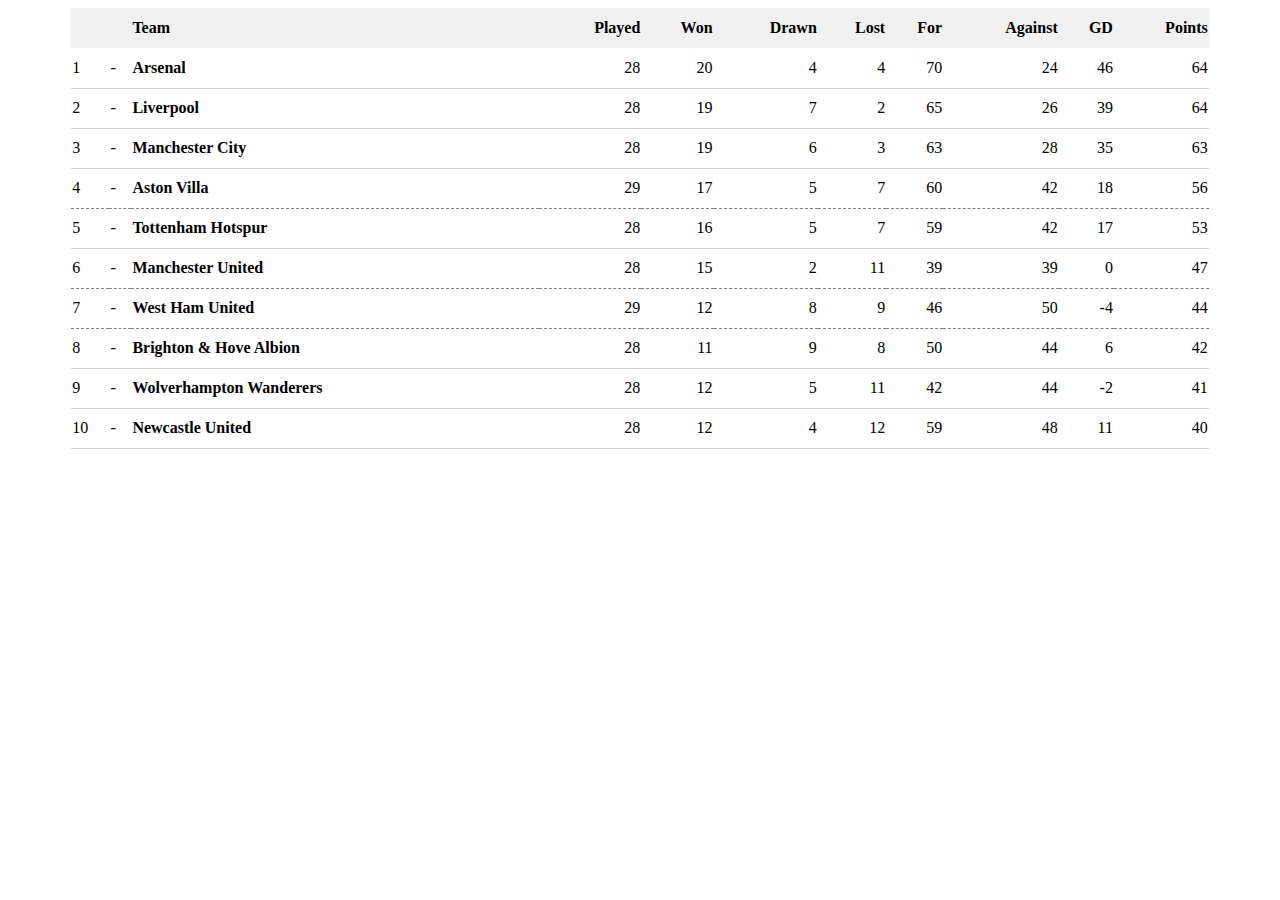
<file: classwork.html>
<!DOCTYPE html>
<html lang="en">
<head>
    <meta charset="UTF-8">
    <meta name="viewport" content="width=device-width, initial-scale=1.0">
    <link rel="stylesheet" href="./classwork.css">
    <title>Document</title>
</head>
<body>
    <table>
        <thead>
            <tr>
                <th></th>
                <th></th>
                <th>Team</th>
                <th>P<span>layed</span></th>
                <th>W<span>on</span></th>
                <th>D<span>rawn</span></th>
                <th>L<span>ost</span></th>
                <th>For</th>
                <th>Against</th>
                <th>GD</th>
                <th>P<span>oin</span>ts</th>
            </tr>
        </thead>
        <tbody>
            <tr>
                <td>1</td>
                <td>-</td>
                <th>Arsenal</th>
                <td>28</td>
                <td>20</td>
                <td>4</td>
                <td>4</td>
                <td>70</td>
                <td class="none">24</td>
                <td class="none">46</td>
                <td>64</td>
            </tr>
            <tr>
                <td>2</td>
                <td>-</td>
                <th>Liverpool</th>
                <td>28</td>
                <td>19</td>
                <td>7</td>
                <td>2</td>
                <td>65</td>
                <td class="none">26</td>
                <td class="none">39</td>
                <td>64</td>
            </tr>
            <tr>
                <td>3</td>
                <td>-</td>
                <th>Man<span>chester</span> City</th>
                <td>28</td>
                <td>19</td>
                <td>6</td>
                <td>3</td>
                <td>63</td>
                <td class="none">28</td>
                <td class="none">35</td>
                <td>63</td>
            </tr>
            <tr>
                <td>4</td>
                <td>-</td>
                <th>Aston Villa</th>
                <td>29</td>
                <td>17</td>
                <td>5</td>
                <td>7</td>
                <td>60</td>
                <td class="none">42</td>
                <td class="none">18</td>
                <td>56</td>
            </tr>
            <tr>
                <td>5</td>
                <td>-</td>
                <th>Tottenham <span>Hotspur</span></th>
                <td>28</td>
                <td>16</td>
                <td>5</td>
                <td>7</td>
                <td>59</td>
                <td class="none">42</td>
                <td class="none">17</td>
                <td>53</td>
            </tr>
            <tr>
                <td>6</td>
                <td>-</td>
                <th>Man<span>chester</span> U<span>ni</span>t<span>e</span>d</th>
                <td>28</td>
                <td>15</td>
                <td>2</td>
                <td>11</td>
                <td>39</td>
                <td class="none">39</td>
                <td class="none">0</td>
                <td>47</td>
            </tr>
            <tr>
                <td>7</td>
                <td>-</td>
                <th>West Ham <span>United</span></th>
                <td>29</td>
                <td>12</td>
                <td>8</td>
                <td>9</td>
                <td>46</td>
                <td class="none">50</td>
                <td class="none">-4</td>
                <td>44</td>
            </tr>
            <tr>
                <td>8</td>
                <td>-</td>
                <th>Brighton <span>& Hove Albion</span></th>
                <td>28</td>
                <td>11</td>
                <td>9</td>
                <td>8</td>
                <td>50</td>
                <td class="none">44</td>
                <td class="none">6</td>
                <td>42</td>
            </tr>
            <tr>
                <td>9</td>
                <td>-</td>
                <th>Wolve<span>rhampton Wanderer</span>s</th>
                <td>28</td>
                <td>12</td>
                <td>5</td>
                <td>11</td>
                <td>42</td>
                <td class="none">44</td>
                <td class="none">-2</td>
                <td>41</td>
            </tr>
            <tr>
                <td>10</td>
                <td>-</td>
                <th>Newcastle <span>United</span></th>
                <td>28</td>
                <td>12</td>
                <td>4</td>
                <td>12</td>
                <td>59</td>
                <td class="none">48</td>
                <td class="none">11</td>
                <td>40</td>
            </tr>
        </tbody>
    </table>
</body>
</html>
</file>
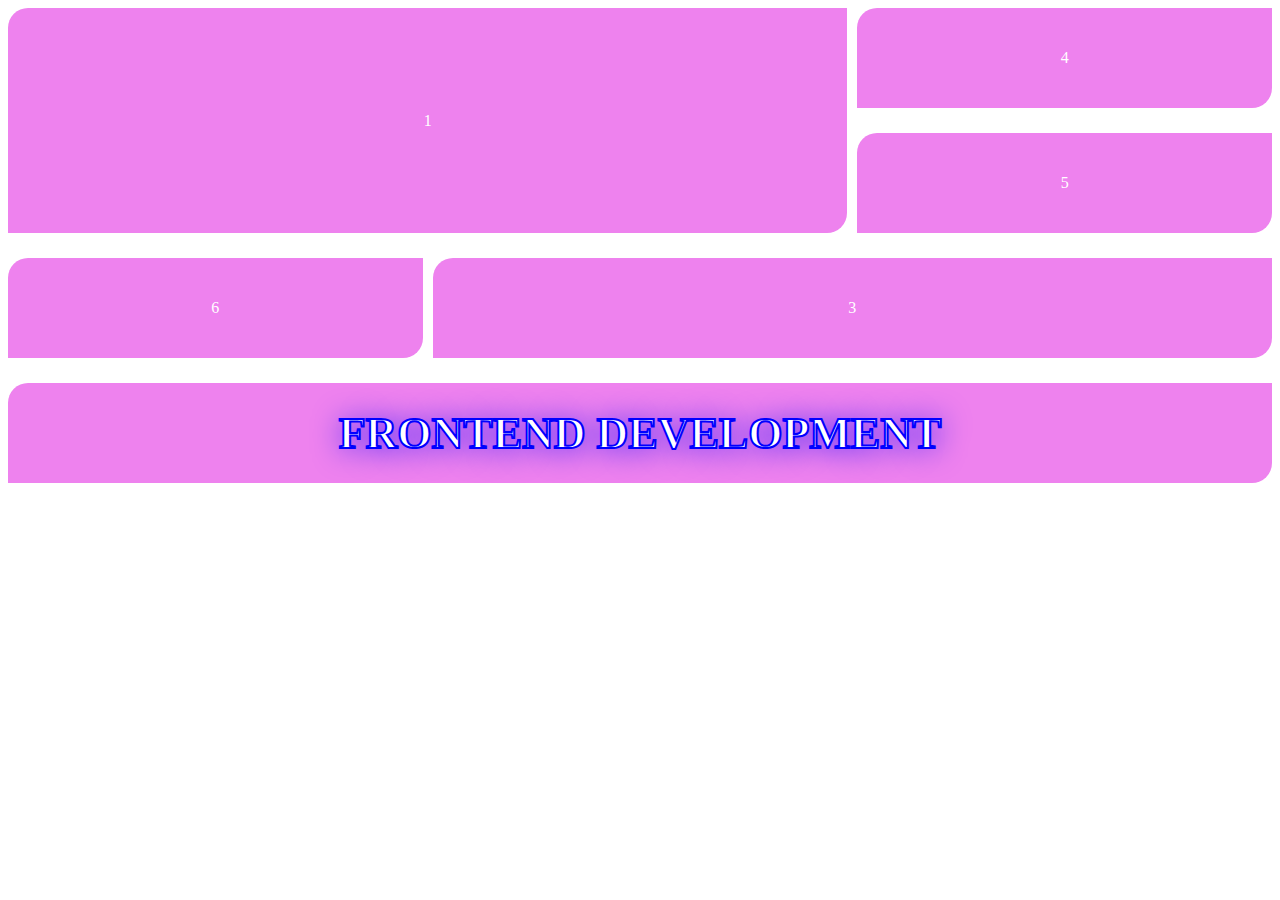
<file: grid.html>
<!DOCTYPE html>
<html lang="en">
<head>
    <meta charset="UTF-8">
    <meta name="viewport" content="width=device-width, initial-scale=1.0">
    <title>Grids layouts</title>
    <link rel="stylesheet" href="./grid2.css">
</head>
<body>
    <main>
        <section>1</section>
        <section>
            <h2>FRONTEND DEVELOPMENT</h2>
        </section>
        <section>3</section>
        <section>4</section>
        <section>5</section>
        <section>6</section>
    </main>
    
</body>
</html>
</file>
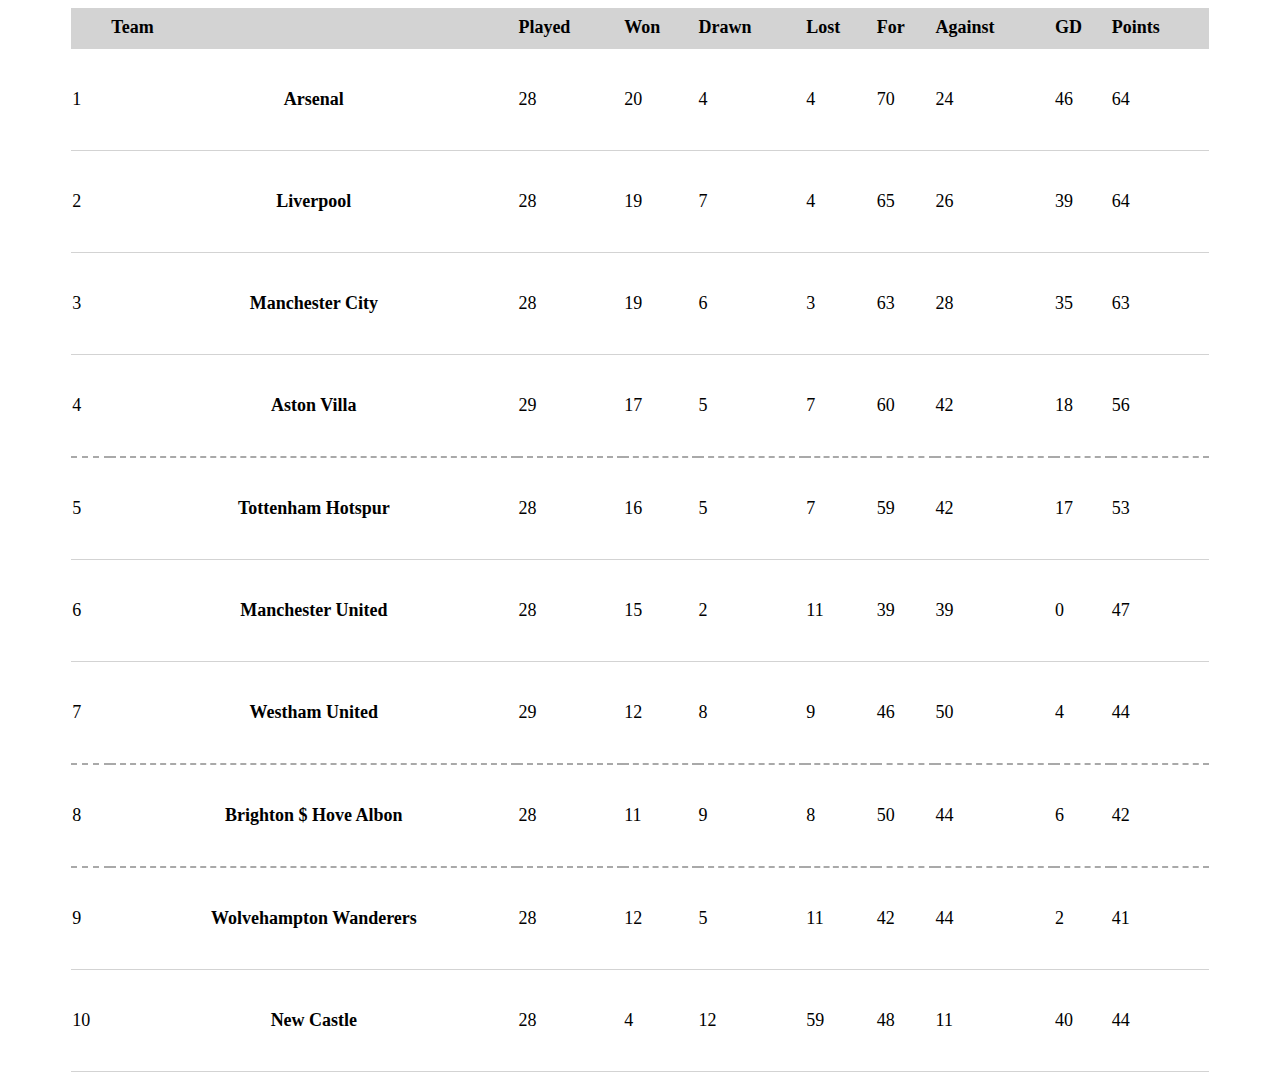
<file: premier.html>
<!DOCTYPE html>
<html lang="en">
<head>
    <meta charset="UTF-8">
    <meta name="viewport" content="width=device-width, initial-scale=1.0">
    <title>Document</title>
    <link rel="stylesheet" href="./premier.css">
</head>
<body>
    <table>
        <thead>
            <tr> 
                <th></th>
                <th>Team</th>
                <th>P<span>layed</span></th>
                <th>W<span>on</span></th>
                <th>D<span>rawn</span></th>
                <th>L<span>ost</span></th>
                <th>F<span>or</span></th>
                <th>A<span>gainst</span></th>
                <th>GD</th>
                <th>P<span>oints</span></th>
            </tr>
        </thead>
        <tbody></tbody>
        <tr>
            <td>1</td>
            <th>Arsenal</th>
            <td>28</td>
            <td>20</td>
            <td>4</td>
            <td>4</td>
            <td>70</td>
            <td>24</td>
            <td>46</td>
            <td>64</td>
        </tr>
        <tr>
            <td>2</td>
            <th>Liverpool</th>
            <td>28</td>
            <td>19</td>
            <td>7</td>
            <td>4</td>
            <td>65</td>
            <td>26</td>
            <td>39</td>
            <td>64</td>
        </tr>
        <tr>
            <td>3</td>
            <th>Manchester City</th>
            <td>28</td>
            <td>19</td>
            <td>6</td>
            <td>3</td>
            <td>63</td>
            <td>28</td>
            <td>35</td>
            <td>63</td>
        </tr>
        <tr>
            <td>4</td>
            <th>Aston Villa</th>
            <td>29</td>
            <td>17</td>
            <td>5</td>
            <td>7</td>
            <td>60</td>
            <td>42</td>
            <td>18</td>
            <td>56</td>
        </tr>
        <tr>
            <td>5</td>
            <th>Tottenham Hotspur</th>
            <td>28</td>
            <td>16</td>
            <td>5</td>
            <td>7</td>
            <td>59</td>
            <td>42</td>
            <td>17</td>
            <td>53</td>
        </tr>
        <tr>
            <td>6</td>
            <th>Manchester United</th>
            <td>28</td>
            <td>15</td>
            <td>2</td>
            <td>11</td>
            <td>39</td>
            <td>39</td>
            <td>0</td>
            <td>47</td>
        </tr>
        <tr>
            <td>7</td>
            <th>Westham United</th>
            <td>29</td>
            <td>12</td>
            <td>8</td>
            <td>9</td>
            <td>46</td>
            <td>50</td>
            <td>4</td>
            <td>44</td>
        </tr>
        <tr>
            <td>8</td>
            <th>Brighton $ Hove Albon</th>
            <td>28</td>
            <td>11</td>
            <td>9</td>
            <td>8</td>
            <td>50</td>
            <td>44</td>
            <td>6</td>
            <td>42</td>
        </tr>
        <tr>
            <td>9</td>
            <th>Wolvehampton Wanderers</th>
            <td>28</td>
            <td>12</td>
            <td>5</td>
            <td>11</td>
            <td>42</td>
            <td>44</td>
            <td>2</td>
            <td>41</td>
        </tr>
        <tr>
            <td>10</td>
            <th>New Castle</th>
            <td>28</td>
            <td>4</td>
            <td>12</td>
            <td>59</td>
            <td>48</td>
            <td>11</td>
            <td>40</td>
            <td>44</td>
        </tr>
    </table>
    
</body>
</html>
</file>
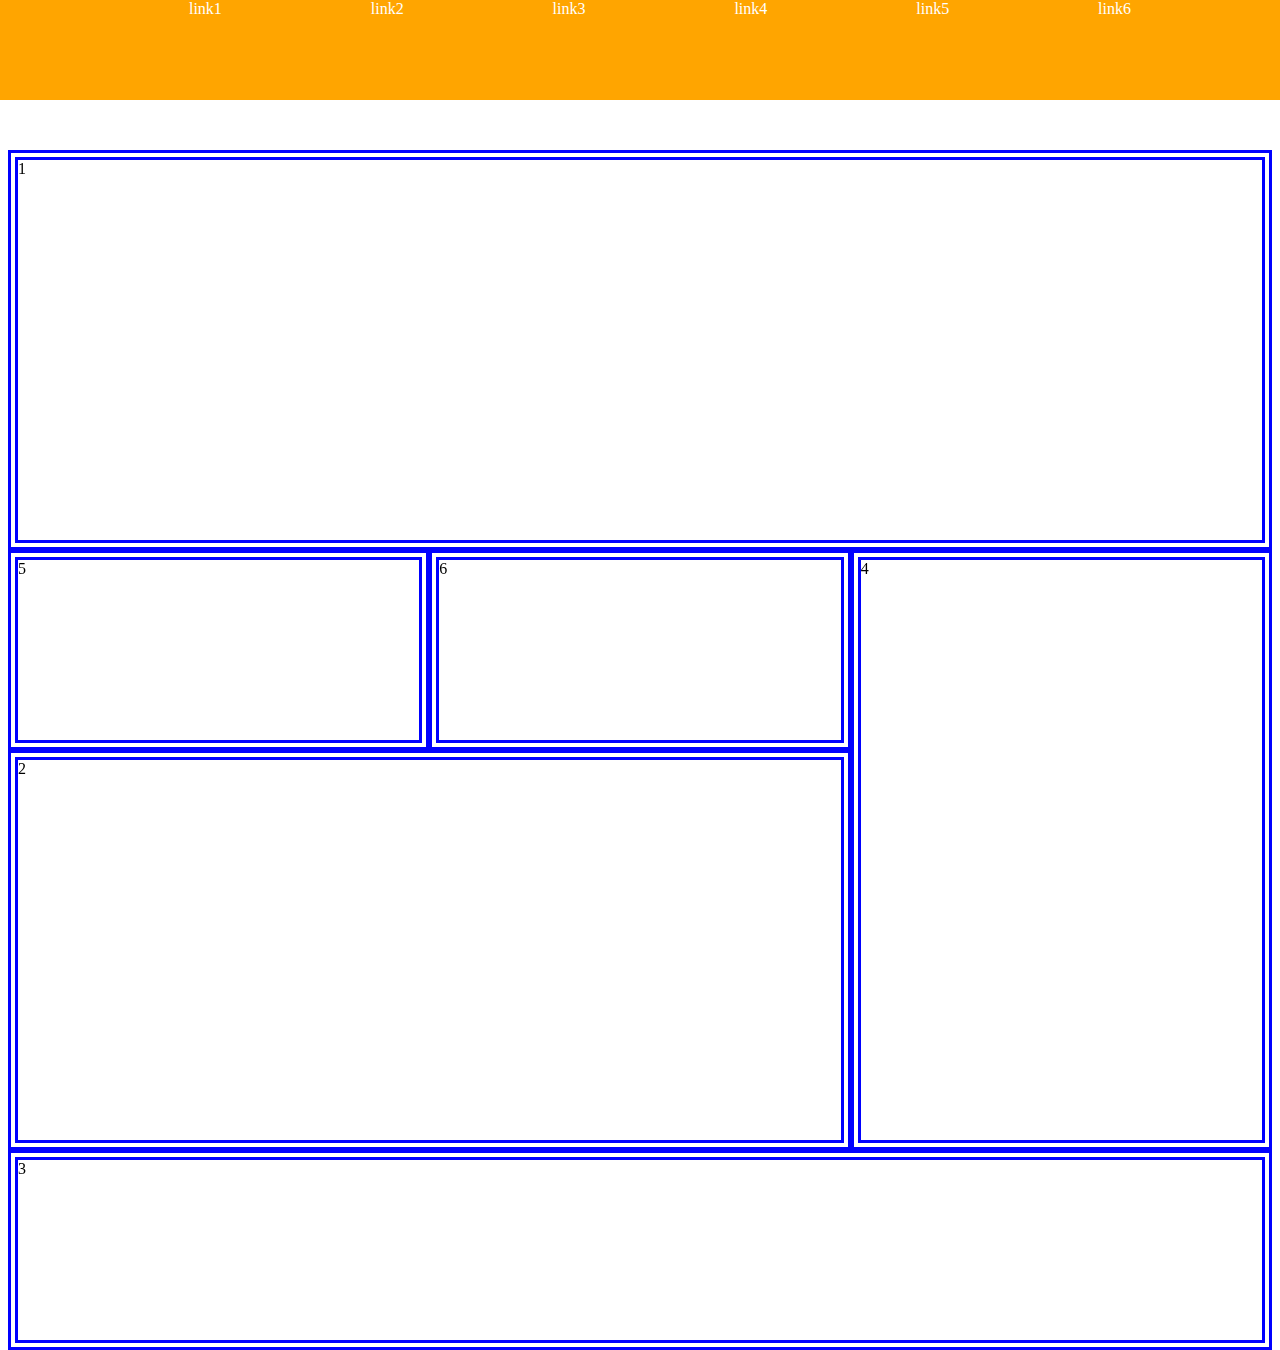
<file: thursday.html>
<!DOCTYPE html>
<html lang="en">
<head>
    <meta charset="UTF-8">
    <meta name="viewport" content="width=device-width, initial-scale=1.0">
    <title>Document</title>
    <link rel="stylesheet" href="./thursday.css">
</head>
<body>
    <nav>
        <ul>
            <li>link1</li>
            <li>link2</li>
            <li>link3</li>
            <li>link4</li>
            <li>link5</li>
            <li>link6</li>
        </ul>
    </nav>
    <main>
        <div>1</div>
        <div>2</div>
        <div>3</div>
        <div>4</div>
        <div>5</div>
        <div>6</div>
    </main>
    
</body>
</html>
</file>
<file: classwork.css>
@media all and (max-width: 2217px) {
    table{
        width: 90%;
        margin: auto;
        border-collapse: collapse;
    }

    thead th{
        background-color: rgb(240, 240, 240);
        text-align: left;
    }

    tbody th{
        text-align: left;
    }

    tbody td{
        text-align: right;
    }

    th span{
        display: inline;
    }

    thead th{
        text-align: right;
    }

    tbody tr td:first-child{
        text-align: left;
    }

    thead th:nth-child(2),
    tbody tr td:nth-child(2)
    {
        text-align: left;
        width: 20px;
    }

    thead th:nth-child(3){
        text-align: left;
    }

    tbody tr{
        border-bottom: 1px solid lightgrey;
    }

    tbody tr:nth-child(4){
        border-bottom: 1px dashed grey;
    }
    tbody tr:nth-child(6){
        border-bottom: 1px dashed grey;
    }
    tbody tr:nth-child(7){
        border-bottom: 1px dashed grey;
    }
    tbody tr, thead tr{
        height: 40px;
    }

}
@media all and (max-width: 480px) {
    table{
        width: 90%;
        margin: auto;
        border-collapse: collapse;
    }

    thead th{
        background-color: rgb(240, 240, 240);
        text-align: left;
    }

    tbody th{
        text-align: left;
    }

    tbody td{
        text-align: right;
    }

    thead th{
        text-align: right;
    }

    th span{
        display: none;
    }

    tbody tr td:first-child{
        text-align: left;
    }

    thead th:nth-child(2),
    tbody tr td:nth-child(2)
    {
        text-align: left;
        width: 20px;
    }

    thead th:nth-child(3){
        text-align: left;
    }

    tbody tr{
        border-bottom: 1px solid lightgrey;
    }

    tbody tr:nth-child(4){
        border-bottom: 1px dashed grey;
    }
    tbody tr:nth-child(6){
        border-bottom: 1px dashed grey;
    }
    tbody tr:nth-child(7){
        border-bottom: 1px dashed grey;
    }
    tbody tr, thead tr{
        height: 40px;
    }

    thead th:nth-child(8),
    thead th:nth-child(9), .none{
        display: none;
    }
}
</file>
<file: grid2.css>
@media screen and (max-width: 639px){
    
    main{
        display: grid;
        grid-template-columns: repeat(1, 1fr) ;
        grid-template-rows: repeat(6, 200px);
        gap: 25px 10px ;
    }
    
    section{
        background-color: red;
        color: white;
    display: flex;
    align-items: center;
    justify-content: center;
    border-radius: 20px 0 20px 0;
}
section:hover{
    box-shadow: 15px 5px 20px rgb(174, 172, 172);
    
}

/* section:nth-of-type(1){
    grid-area: 1/1/2/3;
}
section:nth-of-type(2){
    grid-area: 2/1/3/2;
}
section:nth-of-type(3){
    grid-area: 4/1/5/3;
} */

h2{
    font-size: 44px;
    text-transform: uppercase;
    text-shadow: 2px 2px 30px blue;
    -webkit-text-stroke:2px  blue  ;
    text-align: center;
}

h2:hover{
    color: transparent;
    background-image: url(https://images.pexels.com/photos/20250495/pexels-photo-20250495/free-photo-of-valz-iii.jpeg?auto=compress&cs=tinysrgb&w=1260&h=750&dpr=1);
    
    background-image: conic-gradient(
        fuchsia 25%,
        tomato 25%,
        tomato 50%,
        lime 50%,
        lime 75%,
        cyan 75%
        );
        background-clip: text;
    }
}
@media screen and (min-width: 640px),  screen and (max-width: 639px) and (orientation:landscape){
    
    main{
        display: grid;
        grid-template-columns: repeat(2, 1fr) ;
        grid-template-rows: repeat(4, 100px);
        gap: 25px 10px ;
    }
    
    section{
        background-color: blue;
        color: white;
    display: flex;
    align-items: center;
    justify-content: center;
    border-radius: 20px 0 20px 0;
}
section:hover{
    box-shadow: 15px 5px 20px rgb(174, 172, 172);
    
}

section:nth-of-type(1){
    grid-area: 1/1/2/3;
}
section:nth-of-type(2){
    grid-area: 2/1/3/2;
}
section:nth-of-type(3){
    grid-area: 4/1/5/3;
}

h2{
    font-size: 44px;
    text-transform: uppercase;
    text-shadow: 2px 2px 30px blue;
    -webkit-text-stroke:2px  blue  ;
    text-align: center;
}

h2:hover{
    color: transparent;
    background-image: url(https://images.pexels.com/photos/20250495/pexels-photo-20250495/free-photo-of-valz-iii.jpeg?auto=compress&cs=tinysrgb&w=1260&h=750&dpr=1);
    
    background-image: conic-gradient(
        fuchsia 25%,
        tomato 25%,
        tomato 50%,
        lime 50%,
        lime 75%,
        cyan 75%
        );
        background-clip: text;
    }
}
@media screen and (min-width: 1227px){
    
    main{
        display: grid;
        grid-template-columns: repeat(3, 1fr) ;
        grid-template-rows: repeat(4, 100px);
        gap: 25px 10px ;
    }
    
    section{
        background-color: violet;
        color: white;
    display: flex;
    align-items: center;
    justify-content: center;
    border-radius: 20px 0 20px 0;
}
section:hover{
    box-shadow: 15px 5px 20px rgb(174, 172, 172);
    
}

section:nth-of-type(1){
    grid-area: 1/1/3/3;
}
section:nth-of-type(2){
    grid-area: 4/1/5/4;
}
section:nth-of-type(3){
    grid-area: 3/2/4/4;
}

h2{
    font-size: 44px;
    text-transform: uppercase;
    text-shadow: 2px 2px 30px blue;
    -webkit-text-stroke:2px  blue  ;
    text-align: center;
}

h2:hover{
    color: transparent;
    background-image: url(https://images.pexels.com/photos/20250495/pexels-photo-20250495/free-photo-of-valz-iii.jpeg?auto=compress&cs=tinysrgb&w=1260&h=750&dpr=1);
    
    background-image: conic-gradient(
        fuchsia 25%,
        tomato 25%,
        tomato 50%,
        lime 50%,
        lime 75%,
        cyan 75%
        );
        background-clip: text;
    }
}+
</file>
<file: premier.css>
@media screen and (max-width:2717px) {

}
table{
    width: 90%;
    margin: auto;
    font-size: 18px;
    border-collapse: collapse;
}

thead th{
    background-color: lightgrey;
    border-collapse: collapse;
    text-align: left;
}

tbody th{
    text-align: center;
   
}

thead th, tbody tr{
    border-bottom: .5px solid lightgrey;
}

tbody td{
    align-items: center;
}

tbody tr:nth-child(4), tbody tr:nth-child(8), tbody tr:nth-child(7){
    border-bottom: 2px dashed darkgray;
}

table tbody td, tbody th {
    padding-block: 40px;
}

table thead {
    background-color: lightgrey;
    text-align: center;
    height: 40px;
}

th span{
    display: inline;
}
</file>
<file: thursday.css>
@media all and (max-width: 2217px) {
main{
    display: grid;
    grid-template-columns: repeat(3,1fr);
    grid-template-rows: repeat(6, 200px);
    grid-template-areas: 
    "a a a"
    "a a a"
    "e f d"
    "b b d"
    "b b d"
    "c c c";
    position: relative;
    inset-block-start: 150px;
    z-index: 1;
}
body, nav ul{
    margin-top: 0;
}

nav{
    background-color: orange;
    color: white;
    position: fixed;
    inset-inline: 0;
    min-height: 100px;
}
nav ul{
    list-style-type: none;
    display: flex;
    flex-direction: row;
    justify-content: space-evenly;
    /* column-gap: 15px; */
    align-items: center;
    /* background-color: blue; */
}

nav li:nth-last-of-type(even){
    align-self: flex-end;
}
div{
    border: 10px double blue;
}

div:nth-of-type(1){
    grid-area: a;
}
div:nth-of-type(2){
    grid-area: b;
}
div:nth-of-type(3){
    grid-area: c;
}
div:nth-of-type(4){
    grid-area: d;
}
div:nth-of-type(5){
    grid-area: e;
}
div:nth-of-type(6){
    grid-area: f;
}
}
@media all and (max-width: 680px) {
}

@media all and (max-width: 480px) {
}
</file>
